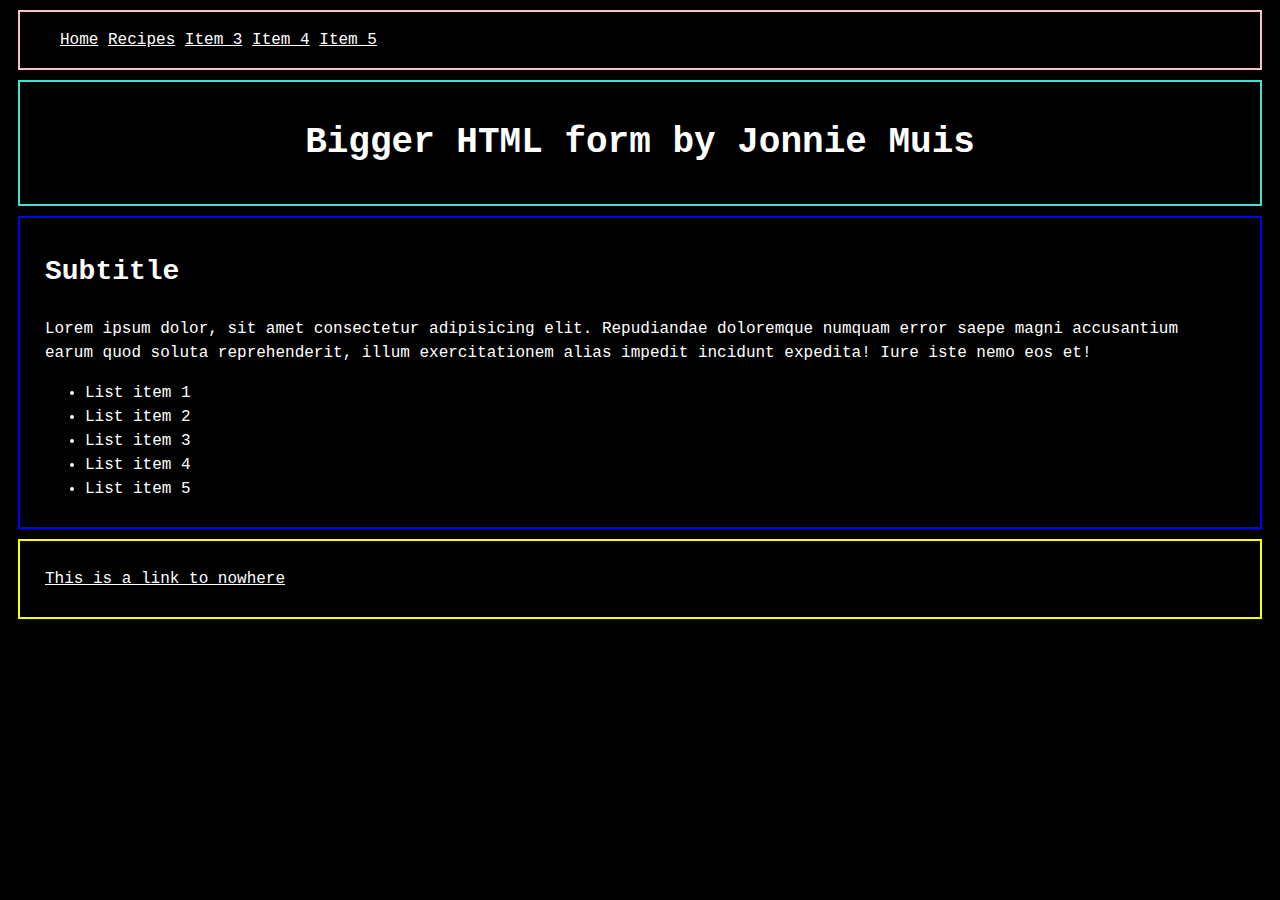
<file: 08_assignment_bigger_HTML_form/index.html>
<!DOCTYPE html>
<html>

<head>
  <title>Eighth HTML-page by Jonnie</title>
  <link rel="stylesheet" href="styles.css">
</head>

<body>
  <nav>
    <ul class="menu">
      <li><a href="#">Home</a></li>
      <li><a href="recipes.html">Recipes</a></li>
      <li><a href="#">Item 3</a></li>
      <li><a href="#">Item 4</a></li>
      <li><a href="#">Item 5</a></li>
    </ul>
  </nav>
  <header>
    <h1>Bigger HTML form by Jonnie Muis</h1>
  </header>
  <main>
    <h2>Subtitle</h2>
    <p>Lorem ipsum dolor, sit amet consectetur adipisicing elit. Repudiandae doloremque numquam error saepe magni
      accusantium earum quod soluta reprehenderit, illum exercitationem alias impedit incidunt expedita! Iure iste nemo
      eos et!</p>
    <ul>
      <li>List item 1</li>
      <li>List item 2</li>
      <li>List item 3</li>
      <li>List item 4</li>
      <li>List item 5</li>
    </ul>
  </main>
  <footer>
    <p class="link"><a href="#">This is a link to nowhere</a></p>
  </footer>
</body>

</html>
</file>
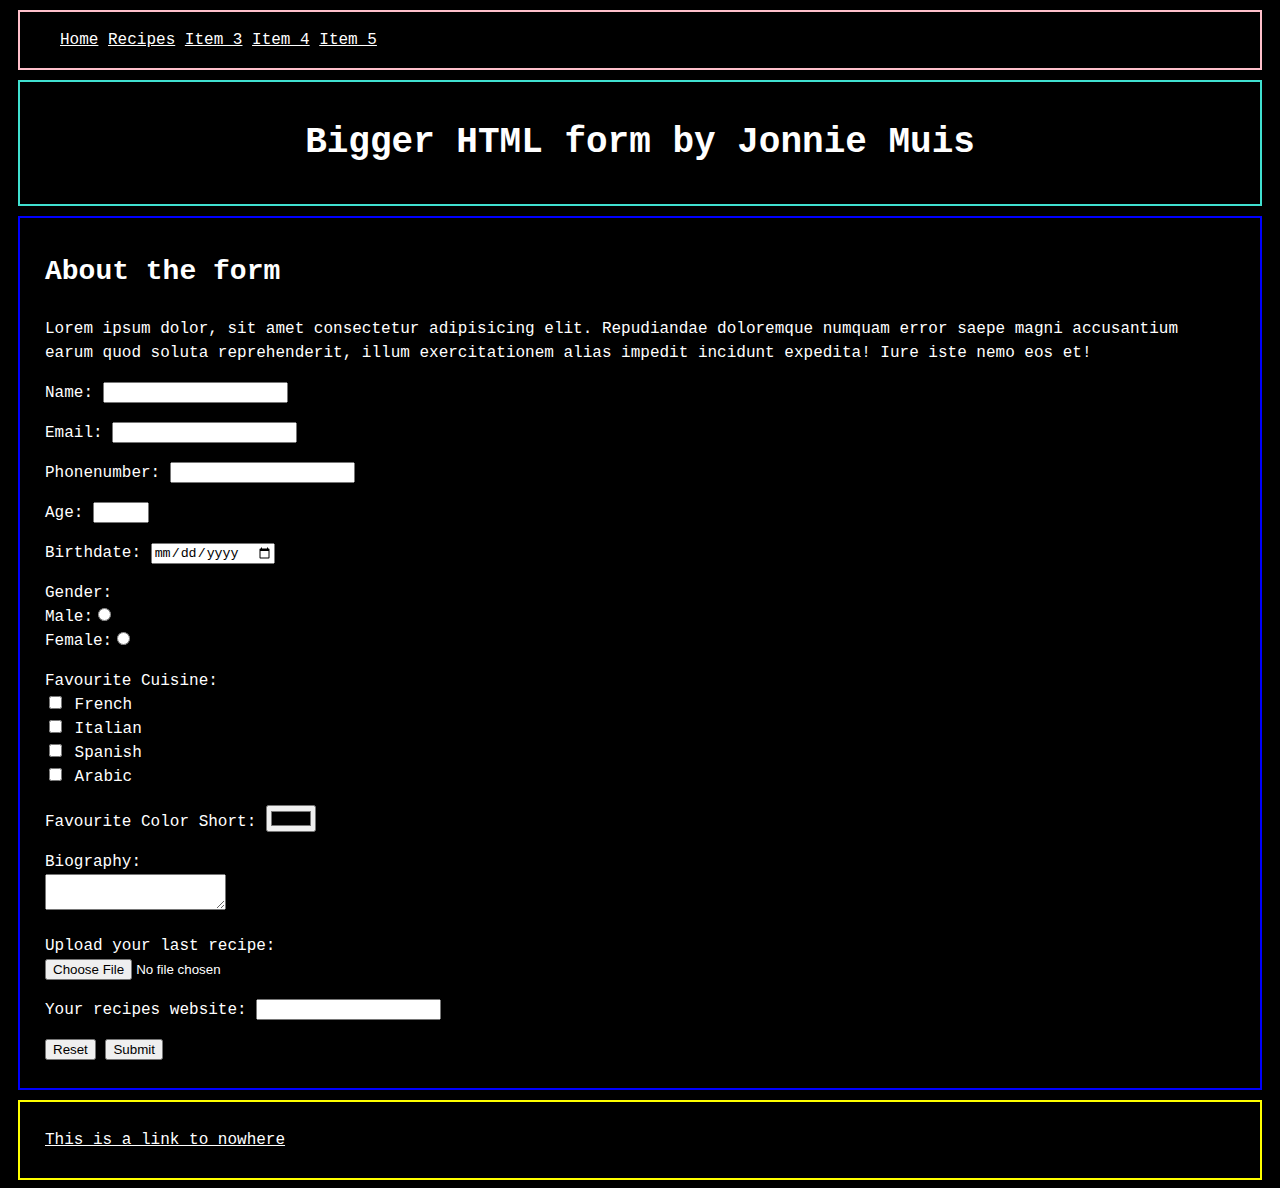
<file: 08_assignment_bigger_HTML_form/recipes.html>
<!DOCTYPE html>
<html>

<head>
    <title>Eighth HTML-page by Jonnie</title>
    <link rel="stylesheet" href="styles.css">
</head>

<body>
    <nav>
        <ul class="menu">
            <li><a href="index.html">Home</a></li>
            <li><a href="#">Recipes</a></li>
            <li><a href="#">Item 3</a></li>
            <li><a href="#">Item 4</a></li>
            <li><a href="#">Item 5</a></li>
        </ul>
    </nav>
    <header>
        <h1>Bigger HTML form by Jonnie Muis</h1>
    </header>
    <main>
        <h2>About the form</h2>
        <p>Lorem ipsum dolor, sit amet consectetur adipisicing elit. Repudiandae doloremque numquam error saepe magni
            accusantium earum quod soluta reprehenderit, illum exercitationem alias impedit incidunt expedita! Iure iste
            nemo
            eos et!</p>

        <form name="recipes" method="POST" data-netlify="true">
            <p>
                <label for="name">Name: <input type="text" name="name" /></label>
            </p>
            <p>
                <label for="email">Email: <input type="email" name="email" /></label>
            </p>
            <p>
                <label for="phone">Phonenumber: <input type="tel" name="phone" /></label>
            </p>
            <p>
                <label for="age">Age: <input type="number" name="age" min="1" max="99" /></label>
            </p>
            <p>
                <label for="birthdate">Birthdate: <input type="date" name="birthdate" /></label>
            </p>
            <p>
                Gender: <br>
                <label for="male">Male:<input type="radio" name="gender" value="male"></label><br>
                <label for="female">Female:<input type="radio" name="gender" value="female"></label>
            </p>
            <p>
                Favourite Cuisine: <br>
                <input type="checkbox" name="french" value="French">
                <label for="french">French</label><br>
                <input type="checkbox" name="italian" value="Italian">
                <label for="italian">Italian</label><br>
                <input type="checkbox" name="spanish" value="Spanish">
                <label for="spanish">Spanish</label><br>
                <input type="checkbox" name="arabic" value="Arabic">
                <label for="arabic">Arabic</label>
            </p>
            <p>
                <label for="color">Favourite Color Short: </label><input type="color" name="color">
            </p>
            <p>
                <label for="biography">Biography: <br><textarea name="biiography"></textarea></label>
            </p>
            <p>
                <label for="recipe">Upload your last recipe: <br><input type="file" name="myfile"></label>
            </p>
            <p>
                <label for="website">Your recipes website:</label>
                <input type="url" name="website">
            </p>
            <p>
                <input type="reset" value="Reset">
                <button type="submit">Submit</button>
            </p>
        </form>

    </main>
    <footer>
        <p class="link"><a href="#">This is a link to nowhere</a></p>
    </footer>
</body>

</html>
</file>
<file: 08_assignment_bigger_HTML_form/styles.css>
body {
    background-color: black;
    color: white;
    font-family: "Courier New", Courier, monospace;
    font-size: 20px;
}

nav {
    margin: 10px;
    border: 2px solid pink;
}

header {
    border: 2px solid turquoise;
    margin: 10px;
    padding: 10px 25px;
    text-align: center;
}

main {
    border: 2px solid blue;
    margin: 10px;
    padding: 10px 25px;
}

footer {
    border: 2px solid yellow;
    margin: 0 10px;
    padding: 10px 25px;
}

a {
    color: white;
}

h1 {
    font-size: 36px;
}

h2 {
    font-size: 28px;
}

.menu li {
    display: inline;
}

@media (min-width: 1024px) {
    body {
        font-size: 16px;
        line-height: 1.5;
    }
}
</file>
